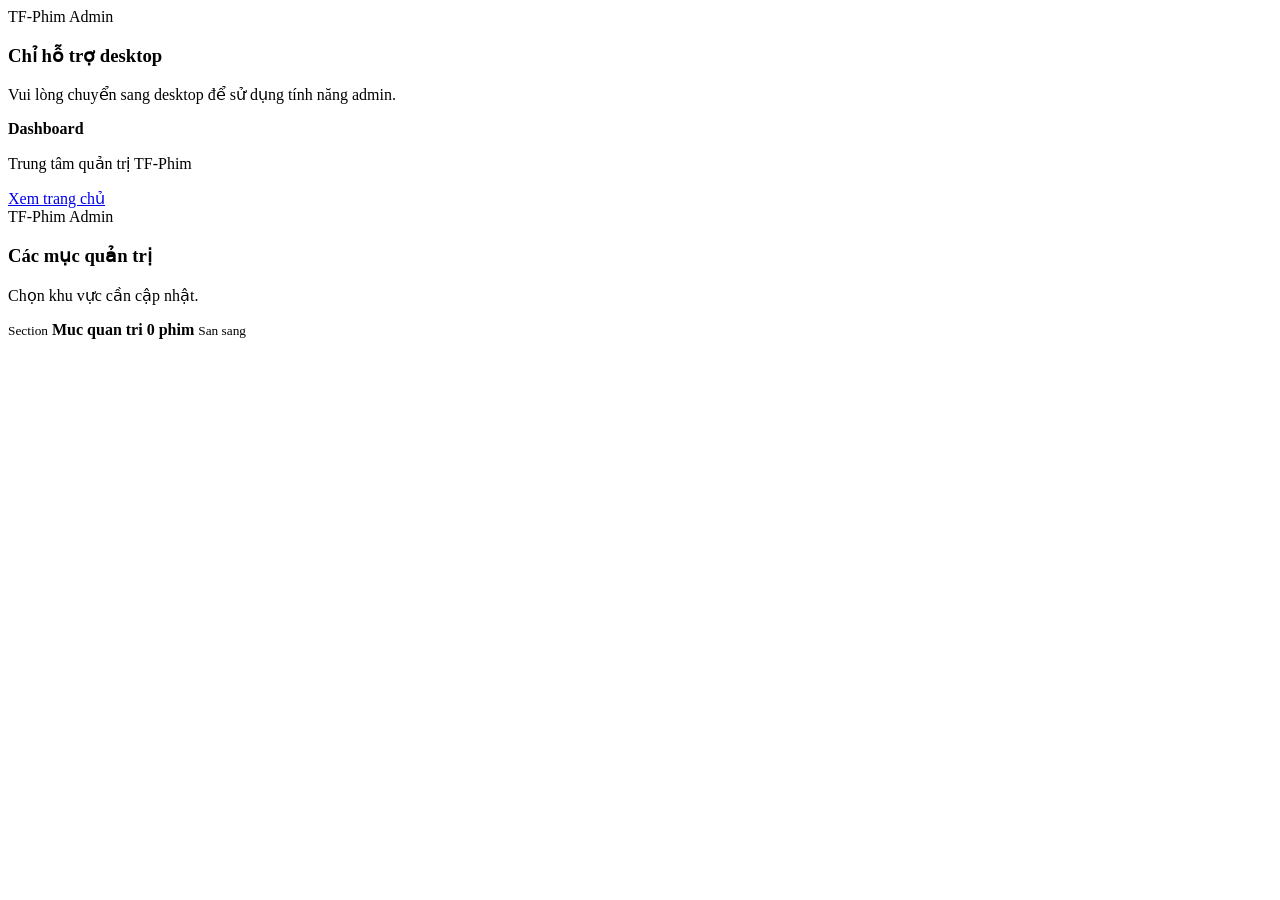
<file: tfphim/src/main/resources/templates/admin-dashboard.html>
<!DOCTYPE html>
<html lang="vi" xmlns:th="http://www.thymeleaf.org">
<head>
    <meta charset="UTF-8">
    <meta name="viewport" content="width=device-width, initial-scale=1.0">
    <title th:text="${pageTitle} + ' - TF-Phim'">Dashboard - TF-Phim</title>
    <link rel="stylesheet" th:href="@{/css/base.css}">
    <link rel="stylesheet" th:href="@{/css/feedback.css}">
    <link rel="stylesheet" th:href="@{/css/components.css}">
    <link rel="stylesheet" th:href="@{/css/layout.css}">
    <link rel="stylesheet" th:href="@{/css/responsive.css}">
    <link rel="stylesheet" th:href="@{/css/admin-movies.css}">
    <link rel="stylesheet" th:href="@{/css/admin-dashboard.css}">
    <link rel="stylesheet" th:href="@{/css/site-fixes.css}">
    <link rel="icon" type="image/png" href="/uploads/Images/tp-logo.png">
</head>
<body class="admin-movies-body admin-dashboard-body">

<section class="admin-desktop-guard" role="status" aria-live="polite">
    <article class="admin-desktop-guard__card">
        <span class="admin-desktop-guard__icon">
            <i data-lucide="monitor" aria-hidden="true"></i>
        </span>
        <span class="admin-desktop-guard__eyebrow">TF-Phim Admin</span>
        <h1>Ch&#7881; h&#7895; tr&#7907; desktop</h1>
        <p>Vui l&#242;ng chuy&#7875;n sang desktop &#273;&#7875; s&#7917; d&#7909;ng t&#237;nh n&#259;ng admin.</p>
    </article>
</section>

<main class="admin-movies-page admin-dashboard-page" data-admin-dashboard-page>
    <th:block th:replace="~{layouts/admin-sidebar :: adminSidebar('dashboard')}"></th:block>

    <section class="admin-main">
        <header class="admin-mainbar">
            <div class="admin-mainbar-title">
                <strong>Dashboard</strong>
                <p>Trung t&#226;m qu&#7843;n tr&#7883; TF-Phim</p>
            </div>

            <div class="admin-main-actions">
                <a class="admin-preview-link" href="/">
                    <i data-lucide="eye" aria-hidden="true"></i>
                    <span>Xem trang ch&#7911;</span>
                </a>
            </div>
        </header>

        <section class="admin-dashboard-content" aria-label="Cac muc quan tri">
            <div class="admin-dashboard-head">
                <span class="admin-dashboard-kicker">TF-Phim Admin</span>
                <h1>C&#225;c m&#7909;c qu&#7843;n tr&#7883;</h1>
                <p>Ch&#7885;n khu v&#7921;c c&#7847;n c&#7853;p nh&#7853;t.</p>
            </div>

            <div class="admin-dashboard-grid">
                <a class="admin-dashboard-card"
                   th:each="card : ${adminCards}"
                   th:classappend="${' admin-dashboard-card--' + card['accent']}"
                   th:href="${card['href']}">
                    <span class="admin-dashboard-card__icon">
                        <i th:attr="data-lucide=${card['icon']}" aria-hidden="true"></i>
                    </span>
                    <span class="admin-dashboard-card__text">
                        <small th:text="${card['subtitle']}">Section</small>
                        <strong th:text="${card['title']}">Muc quan tri</strong>
                    </span>
                    <span class="admin-dashboard-card__stats">
                        <strong th:text="${card['statValue']}">0 phim</strong>
                        <small th:text="${card['statLabel']}">San sang</small>
                    </span>
                    <span class="admin-dashboard-card__arrow" aria-hidden="true">
                        <i data-lucide="arrow-right" aria-hidden="true"></i>
                    </span>
                </a>
            </div>
        </section>
    </section>
</main>

<script th:src="@{/js/lucide.min.js}"></script>
<script th:src="@{/js/admin-dashboard.js}"></script>
<script th:src="@{/js/admin-shell.js}"></script>
</body>
</html>
</file>
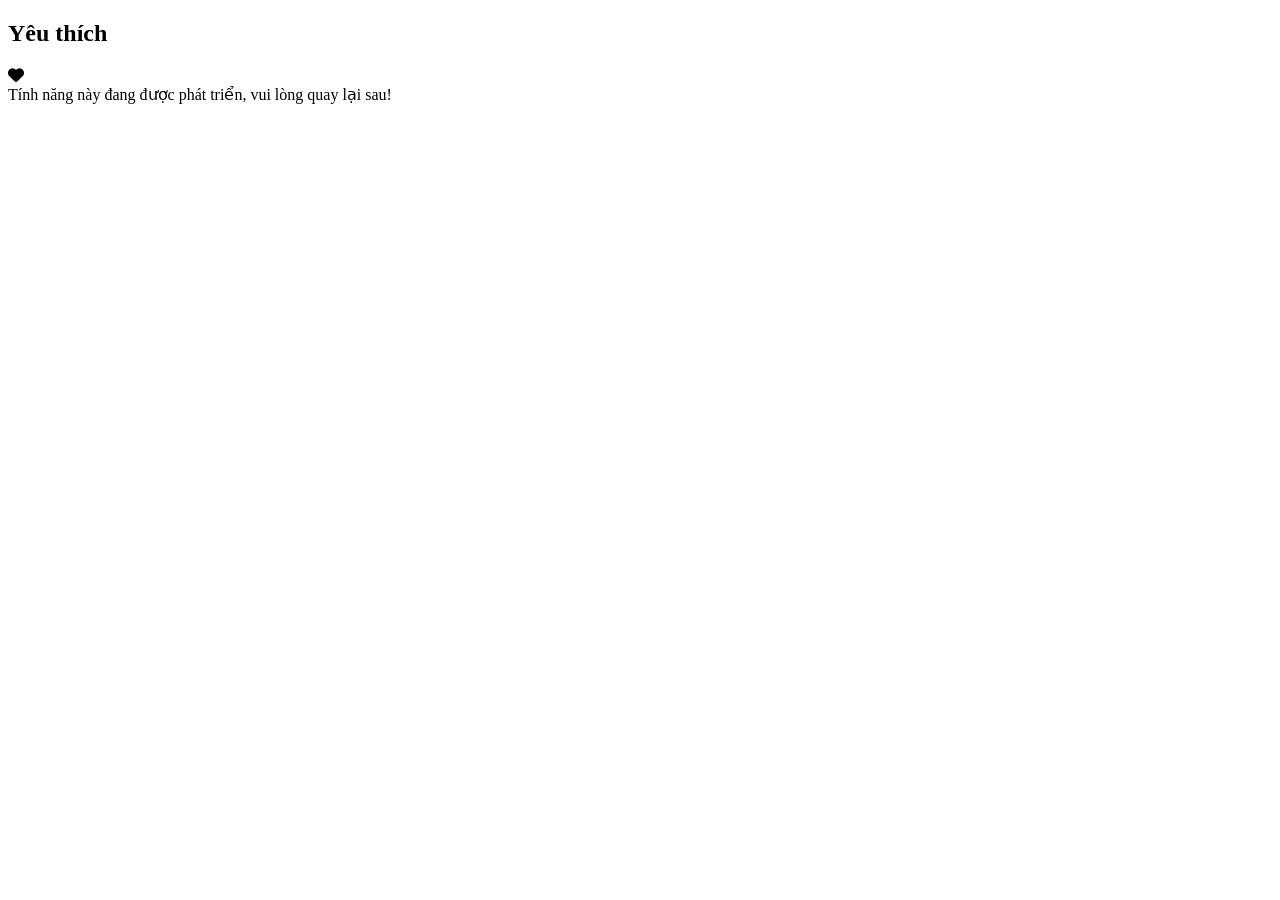
<file: tfphim/src/main/resources/templates/favorites.html>
<!DOCTYPE html>
<html lang="vi" xmlns:th="http://www.thymeleaf.org">
<head>
    <meta charset="UTF-8">
    <meta name="viewport" content="width=device-width, initial-scale=1.0">
    <title th:text="${pageTitle} + ' - TF-Phim'">Phim yêu thích - TF-Phim</title>
    <link rel="stylesheet" th:href="@{/css/base.css}">
    <link rel="stylesheet" th:href="@{/css/feedback.css}">
    <link rel="stylesheet" th:href="@{/css/favorites.css}">
    <link rel="stylesheet" th:href="@{/css/components.css}">
    <link rel="stylesheet" th:href="@{/css/layout.css}">
    <link rel="stylesheet" th:href="@{/css/responsive.css}">
    <link rel="stylesheet" th:href="@{/css/site-fixes.css}">
    <link rel="icon" type="image/png" href="/uploads/Images/tp-logo.png">
    <link rel="stylesheet" href="https://cdnjs.cloudflare.com/ajax/libs/font-awesome/6.5.0/css/all.min.css">
</head>
<body>
<th:block th:replace="~{layouts/navbar :: siteNavbar}"></th:block>

<main class="favorite-page">
    <section class="favorite-shell">
        <div class="favorite-topbar">
            <h1>Yêu thích</h1>
        </div>

        <div class="loading-spinner category-empty favorite-empty" data-favorites-empty>
            <div class="favorite-empty-icon">
                <i class="fa-solid fa-heart" aria-hidden="true"></i>
            </div>
            Tính năng này đang được phát triển, vui lòng quay lại sau!
        </div>
    </section>
</main>

<th:block th:replace="~{layouts/footer :: siteFooter}"></th:block>

<script th:src="@{/js/main.js}"></script>
</body>
</html>
</file>
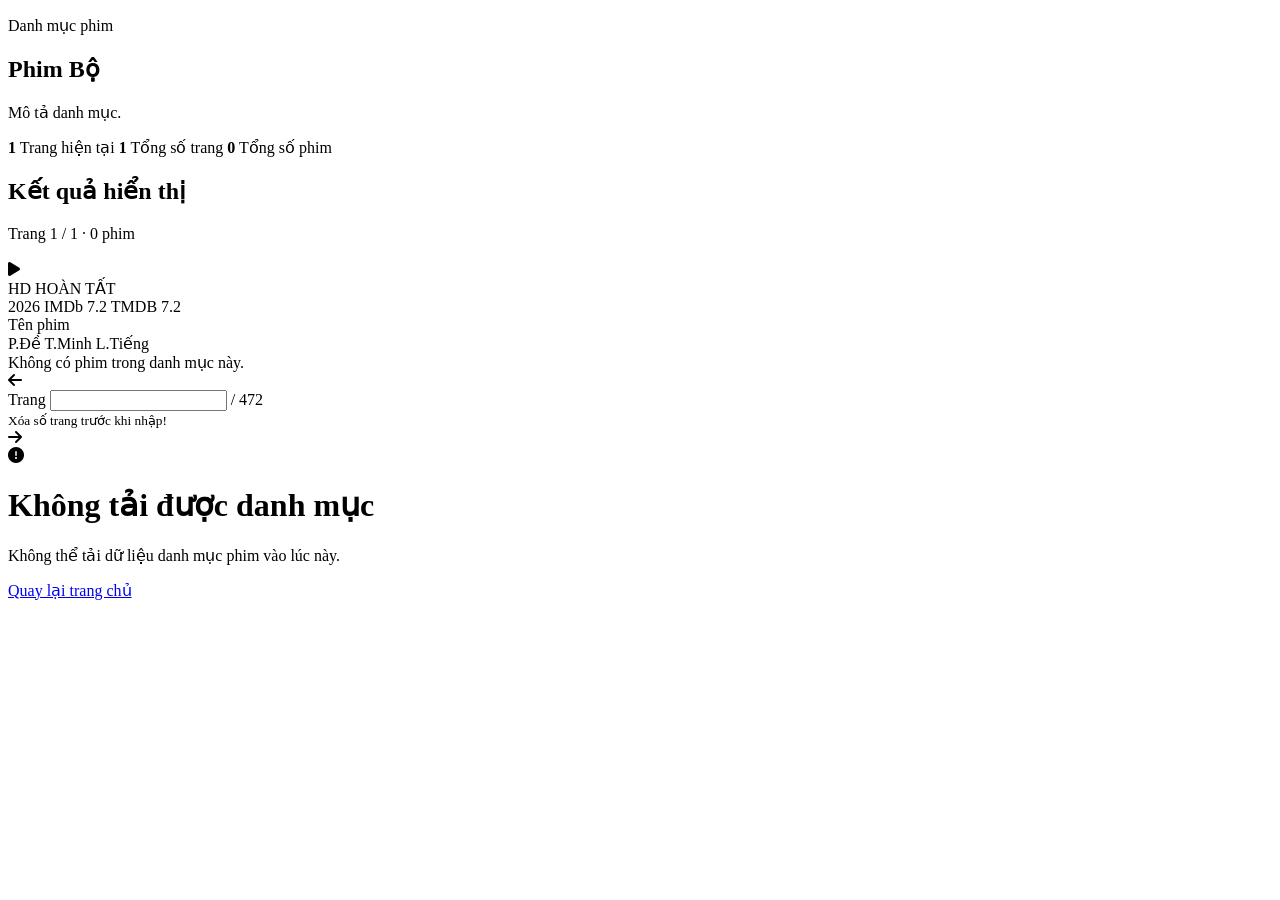
<file: tfphim/src/main/resources/templates/movie-category.html>
<!DOCTYPE html>
<html lang="vi" xmlns:th="http://www.thymeleaf.org">
<head>
    <meta charset="UTF-8">
    <meta name="viewport" content="width=device-width, initial-scale=1.0">
    <title th:text="${pageTitle} + ' - TF-Phim'">Danh mục phim - TF-Phim</title>
    <link rel="stylesheet" th:href="@{/css/base.css}">
    <link rel="stylesheet" th:href="@{/css/feedback.css}">
    <link rel="stylesheet" th:href="@{/css/category.css}">
    <link rel="stylesheet" th:href="@{/css/components.css}">
    <link rel="stylesheet" th:href="@{/css/layout.css}">
    <link rel="stylesheet" th:href="@{/css/responsive.css}">
    <link rel="stylesheet" th:href="@{/css/site-fixes.css}">
    <link rel="icon" type="image/png" href="/uploads/Images/tp-logo.png">
    <link rel="stylesheet" href="https://cdnjs.cloudflare.com/ajax/libs/font-awesome/6.5.0/css/all.min.css">
</head>
<body>
<th:block th:replace="~{layouts/navbar :: siteNavbar}"></th:block>

<main class="category-page" th:if="${errorMessage == null}">
    <section class="category-hero">
        <div class="category-hero-inner">
            <p class="category-eyebrow">Danh mục phim</p>
            <h1>
                <i th:class="${categoryIcon}" aria-hidden="true"></i>
                <span th:text="${categoryTitle}">Phim Bộ</span>
            </h1>
            <p class="category-description" th:text="${categoryDescription}">Mô tả danh mục.</p>

            <div class="category-stats">
                <span class="category-stat">
                    <strong th:text="${currentPage}">1</strong>
                    <span>Trang hiện tại</span>
                </span>
                <span class="category-stat">
                    <strong th:text="${totalPages}">1</strong>
                    <span>Tổng số trang</span>
                </span>
                <span class="category-stat">
                    <strong th:text="${totalItemsText}">0</strong>
                    <span>Tổng số phim</span>
                </span>
            </div>
        </div>
    </section>

    <section class="category-panel">
        <div class="section-header">
            <h2>Kết quả hiển thị</h2>
            <span class="category-page-indicator"
                  th:text="${'Trang ' + currentPage + ' / ' + totalPages + ' · ' + totalItemsText + ' phim'}">Trang 1 / 1 · 0 phim</span>
        </div>

        <div class="movie-grid" th:if="${!#lists.isEmpty(movies)}">
            <a class="movie-card-link"
               th:each="movie : ${movies}"
               th:href="${movie['detail_url'] != null and movie['detail_url'] != '' ? movie['detail_url'] : '/phim/' + movie['slug']}">
                <article class="movie-card"
                         th:attr="data-slug=${movie['slug']},
                                  data-source=${movie['source']},
                                  data-name=${movie['name']},
                                  data-original-name=${movie['original_name'] != null ? movie['original_name'] : movie['origin_name']},
                                  data-thumb=${movie['thumb_url']},
                                  data-poster=${movie['poster_url']},
                                  data-quality=${movie['quality']},
                                  data-episode=${movie['episode_current'] != null and movie['episode_current'] != '' ? movie['episode_current'] : movie['current_episode']},
                                  data-language=${movie['lang'] != null and movie['lang'] != '' ? movie['lang'] : movie['language']},
                                  data-year=${movie['year']},
                                  data-description=${movie['description']},
                                  data-time=${movie['time']},
                                  data-status=${movie['status']},
                                  data-trailer-url=${movie['trailer_url']},
                                  data-rating=${movie['movie_rating']},
                                  data-imdb-rating=${movie['movie_imdb_rating']},
                                  data-tmdb-rating=${movie['movie_tmdb_rating']}">
                    <div class="card-thumb">
                        <img th:src="${movie['poster_url'] != null and movie['poster_url'] != '' ? movie['poster_url'] : movie['thumb_url']}"
                             th:alt="${movie['name']}"
                             loading="lazy"
                             decoding="async"
                             fetchpriority="low">
                        <div class="overlay">
                            <div class="play-btn"><i class="fa-solid fa-play" aria-hidden="true"></i></div>
                        </div>
                        <span class="badge hd" th:text="${movie['quality'] != null and movie['quality'] != '' ? movie['quality'] : 'HD'}">HD</span>
                        <span class="badge ep"
                              style="top:8px;left:auto;right:8px;"
                              th:if="${movie['card_episode_label'] != null and movie['card_episode_label'] != ''}"
                              th:text="${movie['card_episode_label']}">HO&#192;N T&#7844;T</span>
                        <div class="card-thumb-badges"
                             th:if="${movie['year'] != null or (movie['movie_imdb_rating'] != null and movie['movie_imdb_rating'] != '' and movie['movie_imdb_rating'] != '0' and movie['movie_imdb_rating'] != '0.0') or (movie['movie_tmdb_rating'] != null and movie['movie_tmdb_rating'] != '' and movie['movie_tmdb_rating'] != '0' and movie['movie_tmdb_rating'] != '0.0')}">
                            <span class="badge badge-year" th:if="${movie['year'] != null}" th:text="${movie['year']}">2026</span>
                            <span class="badge badge-rating badge-rating--imdb"
                                  th:if="${movie['movie_imdb_rating'] != null and movie['movie_imdb_rating'] != '' and movie['movie_imdb_rating'] != '0' and movie['movie_imdb_rating'] != '0.0'}"
                                  th:text="${'IMDb ' + movie['movie_imdb_rating']}">IMDb 7.2</span>
                            <span class="badge badge-rating badge-rating--tmdb"
                                  th:if="${movie['movie_tmdb_rating'] != null and movie['movie_tmdb_rating'] != '' and movie['movie_tmdb_rating'] != '0' and movie['movie_tmdb_rating'] != '0.0'}"
                                  th:text="${'TMDB ' + movie['movie_tmdb_rating']}">TMDB 7.2</span>
                        </div>
                    </div>

                    <div class="card-info">
                        <div class="card-title" th:text="${movie['name']}">Tên phim</div>
                        <div class="card-language-badges"
                             th:if="${(movie['lang'] != null and movie['lang'] != '') or (movie['language'] != null and movie['language'] != '')}"
                             th:with="movieLang=${movie['lang'] != null and movie['lang'] != '' ? movie['lang'] : movie['language']}, normalizedLanguage=${#strings.toLowerCase(movieLang)}">
                            <span class="mini-badge lang-sub"
                                  th:if="${#strings.contains(normalizedLanguage, 'vietsub')}">P.&#272;&#7873;</span>
                            <span class="mini-badge lang-dub"
                                  th:if="${#strings.contains(normalizedLanguage, 'thuyet minh') or #strings.contains(normalizedLanguage, 'thuyết minh')}">T.Minh</span>
                            <span class="mini-badge lang-voice"
                                  th:if="${#strings.contains(normalizedLanguage, 'long tieng') or #strings.contains(normalizedLanguage, 'lồng tiếng')}">L.Ti&#7871;ng</span>
                        </div>
                    </div>
                </article>
            </a>
        </div>

        <div class="loading-spinner category-empty" th:if="${#lists.isEmpty(movies)}">
            Không có phim trong danh mục này.
        </div>

        <nav class="pagination-compact category-pagination" th:if="${totalPages > 1}">
            <a class="pagination-arrow"
               th:classappend="${!hasPrevious} ? ' disabled'"
               th:href="${hasPrevious} ? ${paginationBasePath + '?page=' + (currentPage - 1)} : '#'"
               aria-label="Trang truoc">
                <i class="fa-solid fa-arrow-left" aria-hidden="true"></i>
            </a>

            <form class="pagination-status pagination-form"
                  th:attr="action=${paginationBasePath}"
                  method="get"
                  aria-label="Thong tin phan trang">
                <div class="pagination-form-main">
                    <span class="pagination-label">Trang</span>
                    <input class="pagination-input"
                           type="number"
                           name="page"
                           min="1"
                           th:max="${totalPages}"
                           th:value="${currentPage}"
                           inputmode="numeric"
                           aria-label="Nhap so trang">
                    <span class="pagination-separator" th:text="${'/ ' + totalPages}">/ 472</span>
                </div>
                <small class="pagination-note">Xóa số trang trước khi nhập!</small>
            </form>

            <a class="pagination-arrow"
               th:classappend="${!hasNext} ? ' disabled'"
               th:href="${hasNext} ? ${paginationBasePath + '?page=' + (currentPage + 1)} : '#'"
               aria-label="Trang sau">
                <i class="fa-solid fa-arrow-right" aria-hidden="true"></i>
            </a>
        </nav>
    </section>
</main>

<main class="detail-page detail-error" th:if="${errorMessage != null}">
    <div class="detail-error-card">
        <i class="fa-solid fa-circle-exclamation" aria-hidden="true"></i>
        <h1>Không tải được danh mục</h1>
        <p th:text="${errorMessage}">Không thể tải dữ liệu danh mục phim vào lúc này.</p>
        <a href="/" class="primary-btn">Quay lại trang chủ</a>
    </div>
</main>

<th:block th:replace="~{layouts/footer :: siteFooter}"></th:block>

<script th:src="@{/js/main.js}"></script>
</body>
</html>
</file>
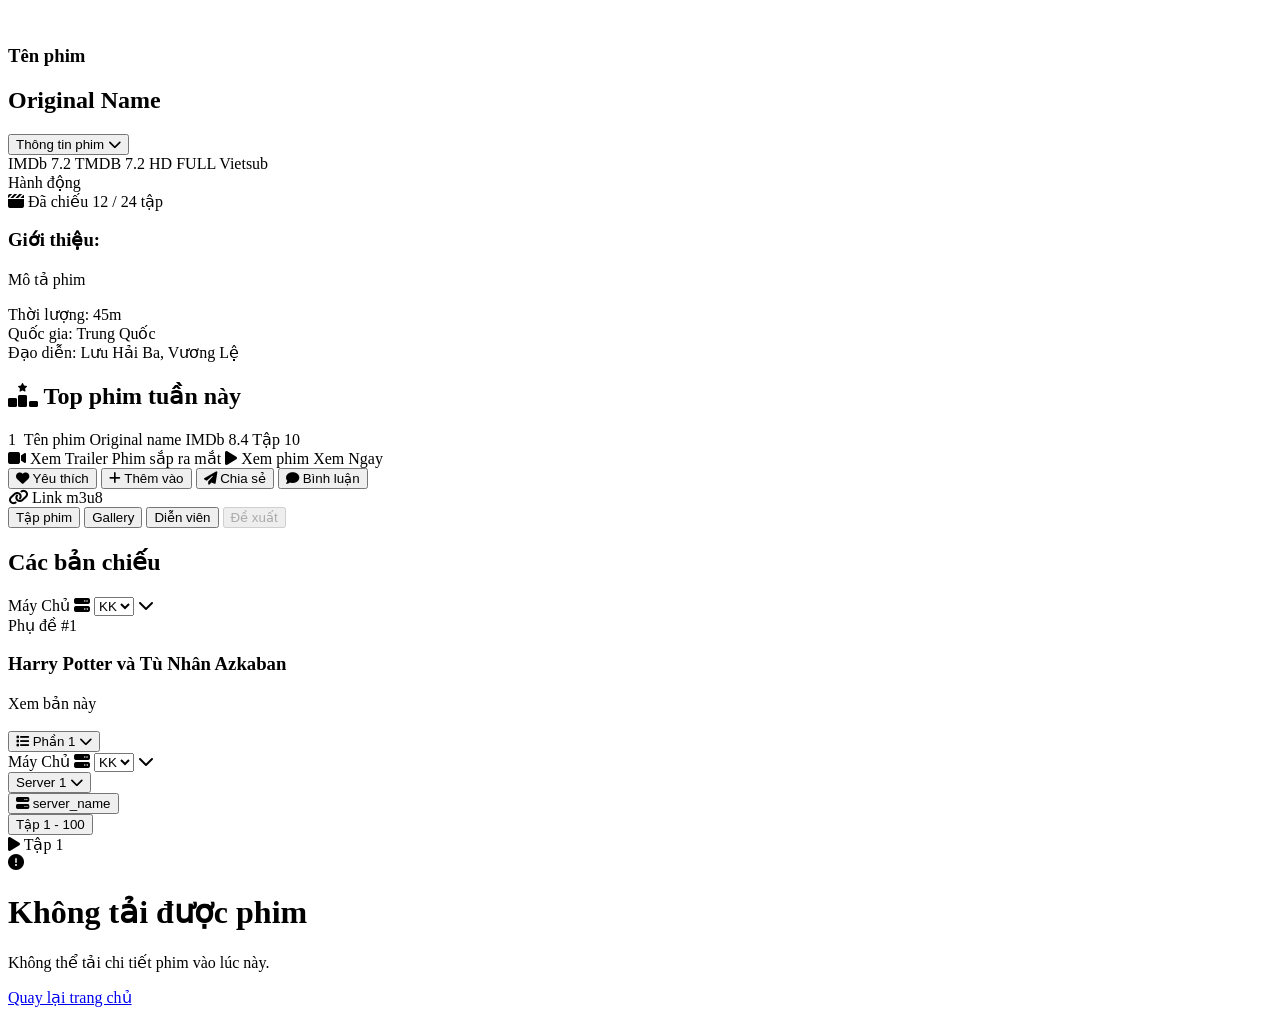
<file: tfphim/src/main/resources/templates/movie-detail.html>
<!DOCTYPE html>
<html lang="vi" xmlns:th="http://www.thymeleaf.org">
<head>
    <meta charset="UTF-8">
    <meta name="viewport" content="width=device-width, initial-scale=1.0">
    <title th:text="${pageTitle} + ' - TF-Phim'">Chi tiết phim - TF-Phim</title>
    <link rel="preconnect" href="https://img.phimapi.com">
    <link rel="preconnect" href="https://img.ophim.live">
    <link rel="preconnect" href="https://img.phimapi.com">
    <link rel="preconnect" href="https://img.ophim.live">
    <link rel="stylesheet" th:href="@{/css/base.css}">
    <link rel="stylesheet" th:href="@{/css/feedback.css}">
    <link rel="stylesheet" th:href="@{/css/components.css}">
    <link rel="stylesheet" th:href="@{/css/layout.css}">
    <link rel="stylesheet" th:href="@{/css/detail.css}">
    <link rel="stylesheet" th:href="@{/css/watch.css}">
    <link rel="stylesheet" th:href="@{/css/responsive.css}">
    <link rel="stylesheet" th:href="@{/css/site-fixes.css}">
    <link rel="icon" type="image/png" href="/uploads/Images/tp-logo.png">
    <link rel="stylesheet" href="https://cdnjs.cloudflare.com/ajax/libs/font-awesome/6.5.0/css/all.min.css">
</head>
<body class="detail-page-body">
<th:block th:replace="~{layouts/navbar :: siteNavbar}"></th:block>

<main class="detail-page detail-layout-v2" th:if="${errorMessage == null}">
    <section class="detail-hero detail-hero--backdrop" th:style="'--detail-bg: url(' + (${movie['thumb_url']} ?: ${movie['poster_url']}) + ')'">
        <div class="detail-overlay"></div>
    </section>

    <section class="detail-layout-wrap">
        <div class="detail-layout-grid">
            <aside class="detail-layout-side">
                <div class="detail-poster detail-layout-poster">
                    <img th:src="${movie['poster_url']} ?: ${movie['thumb_url']}"
                         th:alt="${movie['name']}"
                         decoding="async"
                         fetchpriority="high">
                </div>

                <h1 class="detail-layout-title" th:text="${movie['name']}">Tên phim</h1>
                <h2 class="detail-layout-subtitle"
                    th:if="${movie['original_name'] != null or movie['origin_name'] != null}"
                    th:text="${movie['original_name'] ?: movie['origin_name']}">Original Name</h2>

                <button type="button"
                        class="detail-info-toggle"
                        aria-expanded="false"
                        aria-controls="detail-mobile-description">
                    <span>Thông tin phim</span>
                    <i class="fa-solid fa-chevron-down" aria-hidden="true"></i>
                </button>

                <div class="detail-mobile-description" id="detail-mobile-description" hidden>
                    <div class="detail-badges detail-mobile-badges">
                        <span class="badge badge-rating badge-rating--imdb"
                              th:if="${movie['movie_imdb_rating'] != null and movie['movie_imdb_rating'] != '' and movie['movie_imdb_rating'] != '0' and movie['movie_imdb_rating'] != '0.0'}"
                              th:text="${'IMDb ' + movie['movie_imdb_rating']}">IMDb 7.2</span>
                        <span class="badge badge-rating badge-rating--tmdb"
                              th:if="${movie['movie_tmdb_rating'] != null and movie['movie_tmdb_rating'] != '' and movie['movie_tmdb_rating'] != '0' and movie['movie_tmdb_rating'] != '0.0'}"
                              th:text="${'TMDB ' + movie['movie_tmdb_rating']}">TMDB 7.2</span>
                        <span class="badgee fhd" th:text="${movie['quality']} ?: 'HD'">HD</span>
                        <span class="badge ep" th:if="${movie['current_episode']}" th:text="${movie['current_episode']}">FULL</span>
                        <span class="badge badge-lang"
                              th:each="languageBadge : ${languageBadges}"
                              th:classappend="${#strings.equals(languageBadge, 'P.Đề')} ? ' lang-sub' : (${#strings.equals(languageBadge, 'T.Minh')} ? ' lang-dub' : ' lang-voice')"
                              th:text="${languageBadge}">Vietsub</span>
                    </div>
                    <div class="detail-tags detail-mobile-tags" th:if="${!#lists.isEmpty(categories)}">
                        <span th:each="category : ${categories}" class="detail-tag" th:text="${category.name}">Hành động</span>
                    </div>
                    <h3>Giới thiệu:</h3>
                    <p th:text="${movieDescription ?: 'Chưa có mô tả cho phim này.'}">Mô tả phim</p>
                    <div class="detail-meta-list detail-meta-list--intro detail-mobile-meta" aria-label="Thông tin phim">
                        <div class="detail-meta-row">
                            <span class="detail-meta-label">Thời lượng:</span>
                            <span class="detail-meta-value" th:text="${movieDuration}">45m</span>
                        </div>
                        <div class="detail-meta-row">
                            <span class="detail-meta-label">Quốc gia:</span>
                            <span class="detail-meta-value" th:text="${movieCountry}">Trung Quốc</span>
                        </div>
                        <div class="detail-meta-row">
                            <span class="detail-meta-label">Đạo diễn:</span>
                            <span class="detail-meta-value" th:text="${movieDirector}">Lưu Hải Ba</span>
                        </div>
                    </div>
                </div>

                <div class="detail-badges">
                    <span class="badge badge-rating badge-rating--imdb"
                          th:if="${movie['movie_imdb_rating'] != null and movie['movie_imdb_rating'] != '' and movie['movie_imdb_rating'] != '0' and movie['movie_imdb_rating'] != '0.0'}"
                          th:text="${'IMDb ' + movie['movie_imdb_rating']}">IMDb 7.2</span>
                    <span class="badge badge-rating badge-rating--tmdb"
                          th:if="${movie['movie_tmdb_rating'] != null and movie['movie_tmdb_rating'] != '' and movie['movie_tmdb_rating'] != '0' and movie['movie_tmdb_rating'] != '0.0'}"
                          th:text="${'TMDB ' + movie['movie_tmdb_rating']}">TMDB 7.2</span>
                    <span class="badgee fhd" th:text="${movie['quality']} ?: 'HD'">HD</span>
                    <span class="badge ep" th:if="${movie['current_episode']}" th:text="${movie['current_episode']}">FULL</span>
                    <span class="badge badge-lang"
                          th:each="languageBadge : ${languageBadges}"
                          th:classappend="${#strings.equals(languageBadge, 'P.Đề')} ? ' lang-sub' : (${#strings.equals(languageBadge, 'T.Minh')} ? ' lang-dub' : ' lang-voice')"
                          th:text="${languageBadge}">Vietsub</span>
                </div>

                <div class="detail-tags" th:if="${!#lists.isEmpty(categories)}">
                    <span th:each="category : ${categories}" class="detail-tag" th:text="${category.name}">Hành động</span>
                </div>

                <div class="detail-progress-row" th:if="${showEpisodeProgress}">
                    <span class="detail-progress-pill"
                          th:classappend="${episodeProgressCompleted} ? ' completed' : ' incomplete'">
                        <i class="fa-solid fa-clapperboard" aria-hidden="true"></i>
                        <span th:text="${episodeProgressText}">Đã chiếu 12 / 24 tập</span>
                    </span>
                </div>

                <div class="detail-description">
                    <h3>Giới thiệu:</h3>
                    <p th:text="${movieDescription ?: 'Chưa có mô tả cho phim này.'}">Mô tả phim</p>
                </div>

                <div class="detail-meta-list detail-meta-list--intro" aria-label="Thông tin phim">
                    <div class="detail-meta-row">
                        <span class="detail-meta-label">Thời lượng:</span>
                        <span class="detail-meta-value" th:text="${movieDuration}">45m</span>
                    </div>
                    <div class="detail-meta-row">
                        <span class="detail-meta-label">Quốc gia:</span>
                        <span class="detail-meta-value" th:text="${movieCountry}">Trung Quốc</span>
                    </div>
                    <div class="detail-meta-row">
                        <span class="detail-meta-label">Đạo diễn:</span>
                        <span class="detail-meta-value" th:text="${movieDirector}">Lưu Hải Ba, Vương Lệ</span>
                    </div>
                </div>

                <section class="detail-weekly-top" th:if="${!#lists.isEmpty(weeklyTopMovies)}" aria-label="Top phim tu&#7847;n n&#224;y">
                    <h2 class="detail-weekly-top__title">
                        <i class="fa-solid fa-ranking-star" aria-hidden="true"></i>
                        <span>Top phim tu&#7847;n n&#224;y</span>
                    </h2>
                    <div class="detail-weekly-top__list">
                        <a class="detail-weekly-top__item"
                           th:each="topMovie, topStat : ${weeklyTopMovies}"
                           th:href="${topMovie['detail_url'] != null and topMovie['detail_url'] != '' ? topMovie['detail_url'] : '/phim/' + topMovie['slug']}">
                            <span class="detail-weekly-top__rank" th:text="${topStat.index + 1}">1</span>
                            <span class="detail-weekly-top__poster">
                                <img th:src="${topMovie['top_poster_url'] != null and topMovie['top_poster_url'] != '' ? topMovie['top_poster_url'] : (topMovie['poster_url'] != null and topMovie['poster_url'] != '' ? topMovie['poster_url'] : topMovie['thumb_url'])}"
                                     th:alt="${topMovie['name']}"
                                     loading="lazy"
                                     decoding="async"
                                     fetchpriority="low"
                                     onerror="this.onerror=null;this.src='/uploads/Images/tp-logo.png';">
                            </span>
                            <span class="detail-weekly-top__body">
                                <span class="detail-weekly-top__name" th:text="${topMovie['name']}">T&#234;n phim</span>
                                <span class="detail-weekly-top__origin"
                                      th:if="${topMovie['top_original_name'] != null and topMovie['top_original_name'] != ''}"
                                      th:text="${topMovie['top_original_name']}">Original name</span>
                                <span class="detail-weekly-top__meta"
                                      th:if="${(topMovie['top_rating_label'] != null and topMovie['top_rating_label'] != '') or (topMovie['top_episode_label'] != null and topMovie['top_episode_label'] != '')}">
                                    <span th:if="${topMovie['top_rating_label'] != null and topMovie['top_rating_label'] != ''}"
                                          th:text="${topMovie['top_rating_label']}">IMDb 8.4</span>
                                    <span class="detail-weekly-top__dot"
                                          th:if="${(topMovie['top_rating_label'] != null and topMovie['top_rating_label'] != '') and (topMovie['top_episode_label'] != null and topMovie['top_episode_label'] != '')}"
                                          aria-hidden="true"></span>
                                    <span th:if="${topMovie['top_episode_label'] != null and topMovie['top_episode_label'] != ''}"
                                          th:text="${topMovie['top_episode_label']}">T&#7853;p 10</span>
                                </span>
                            </span>
                        </a>
                    </div>
                </section>
            </aside>

            <section class="detail-layout-main">
                <div class="detail-actions detail-actions--top">
                    <a class="primary-btn detail-watch-cta"
                       th:if="${isTrailerMovie}"
                       th:href="${movie['trailer_url'] != null and movie['trailer_url'] != '' ? movie['trailer_url'] : (movie['detail_url'] != null and movie['detail_url'] != '' ? movie['detail_url'] : '/phim/' + movie['slug'])}">
                        <span class="detail-watch-cta__icon" aria-hidden="true">
                            <i class="fa-solid fa-video" aria-hidden="true"></i>
                            <span class="detail-watch-cta__title">Xem Trailer</span>
                        </span>
                        <span class="detail-watch-cta__body">
                            <span class="detail-watch-cta__subtitle">Phim sắp ra mắt</span>
                        </span>
                    </a>
                    <a class="primary-btn"
                       th:unless="${isTrailerMovie}"
                       th:href="${movie['watch_url'] != null and movie['watch_url'] != '' ? movie['watch_url'] : '/xem/' + movie['slug']}">
                        <i class="fa-solid fa-play" aria-hidden="true"></i>
                        <span class="detail-watch-text-desktop">Xem phim</span>
                        <span class="detail-watch-text-mobile">Xem Ngay</span>
                    </a>
                    <div class="detail-inline-actions" aria-label="Tác vụ phim">
                        <button type="button"
                                class="detail-inline-action"
                                data-favorite-disabled="true"
                                aria-disabled="true"
                                title="Tính năng yêu thích đã được gỡ bỏ">
                            <i class="fa-solid fa-heart" aria-hidden="true"></i>
                            <span>Yêu thích</span>
                        </button>
                        <button type="button" class="detail-inline-action">
                            <i class="fa-solid fa-plus" aria-hidden="true"></i>
                            <span>Thêm vào</span>
                        </button>
                        <button type="button" class="detail-inline-action">
                            <i class="fa-solid fa-paper-plane" aria-hidden="true"></i>
                            <span>Chia sẻ</span>
                        </button>
                        <button type="button" class="detail-inline-action">
                            <i class="fa-solid fa-comment" aria-hidden="true"></i>
                            <span>Bình luận</span>
                        </button>
                    </div>
                    <a class="secondary-btn" th:if="${firstEpisodeStreamUrl != null and firstEpisodeStreamUrl != ''}"
                       th:href="${firstEpisodeStreamUrl}" target="_blank" rel="noopener noreferrer">
                        <i class="fa-solid fa-link" aria-hidden="true"></i> Link m3u8
                    </a>
                </div>

                <div class="detail-content-tabs" role="tablist" aria-label="Nội dung phim">
                    <button type="button"
                            class="detail-content-tab active"
                            role="tab"
                            aria-selected="true"
                            aria-controls="detail-tab-episodes"
                            data-detail-tab="episodes">
                        Tập phim
                    </button>
                    <button type="button"
                            class="detail-content-tab"
                            role="tab"
                            aria-selected="false"
                            aria-controls="detail-tab-gallery"
                            data-detail-tab="gallery">
                        Gallery
                    </button>
                    <button type="button"
                            class="detail-content-tab"
                            role="tab"
                            aria-selected="false"
                            aria-controls="detail-tab-actors"
                            data-detail-tab="actors">
                        Diễn viên
                    </button>
                    <button type="button" class="detail-content-tab" role="tab" aria-selected="false" disabled>
                        Đề xuất
                    </button>
                </div>

                <div id="detail-tab-episodes"
                     class="detail-tab-panel active"
                     role="tabpanel"
                     data-detail-panel="episodes">
                    <section class="detail-section detail-server-section" th:if="${showServerCards}">
                        <div class="detail-server-section__head">
                            <h2 class="detail-server-section__title">Các bản chiếu</h2>
                            <div class="episode-source-control" th:if="${sourceOptions != null and !#lists.isEmpty(sourceOptions)}">
                                <span class="episode-source-control__label">M&#225;y Ch&#7911;</span>
                                <label class="episode-source-select">
                                    <i class="fa-solid fa-server" aria-hidden="true"></i>
                                    <select data-movie-source-select aria-label="Chon may chu">
                                        <option th:each="sourceOption : ${sourceOptions}"
                                                th:value="${sourceOption['detail_url']}"
                                                th:selected="${sourceOption['active']}"
                                                th:text="${sourceOption['label']}">
                                            KK
                                        </option>
                                    </select>
                                    <i class="fa-solid fa-chevron-down" aria-hidden="true"></i>
                                </label>
                            </div>
                        </div>

                        <div class="detail-server-grid" th:if="${!#lists.isEmpty(detailServerCards)}">
                            <a class="detail-server-card"
                               th:each="serverCard : ${detailServerCards}"
                               th:href="${serverCard['watch_url']}"
                               th:classappend="${serverCard['card_tone'] != null ? ' detail-server-card--' + serverCard['card_tone'] : ''}">
                                <div class="detail-server-card__body">
                                    <div class="detail-server-card__content">
                                        <div class="detail-server-card__label">
                                            <i th:class="${serverCard['card_icon']}" aria-hidden="true"></i>
                                            <span th:text="${serverCard['card_subtitle']}">Phụ đề #1</span>
                                        </div>
                                        <h3 th:text="${serverCard['card_title']}">Harry Potter và Tù Nhân Azkaban</h3>
                                        <span class="detail-server-card__cta">Xem bản này</span>
                                    </div>
                                </div>
                                <div class="detail-server-card__art" aria-hidden="true">
                                    <img th:src="${movie['poster_url']} ?: ${movie['thumb_url']}"
                                         th:alt="${movie['name']}"
                                         loading="lazy"
                                         decoding="async"
                                         fetchpriority="low">
                                </div>
                            </a>
                        </div>
                    </section>

                    <div class="detail-section watch-panel watch-episodes-panel" th:unless="${showServerCards}" th:if="${!#lists.isEmpty(pagedEpisodes)}">
                        <div class="episode-browser episode-browser--watch" data-episode-browser>
                            <div class="episode-browser-toolbar">
                                <div class="episode-browser-toolbar-main">
                                    <div class="episode-part-dropdown episode-part-dropdown--static" aria-hidden="true">
                                        <button type="button"
                                                class="episode-part-dropdown-toggle"
                                                tabindex="-1"
                                                aria-label="Phần 1">
                                            <span class="episode-part-dropdown-toggle-main">
                                                <i class="fa-solid fa-list" aria-hidden="true"></i>
                                                <span class="episode-part-dropdown-label">Phần 1</span>
                                                <i class="fa-solid fa-chevron-down" aria-hidden="true"></i>
                                            </span>
                                            <span class="episode-part-dropdown-divider" aria-hidden="true"></span>
                                        </button>
                                    </div>
                                    <div class="episode-source-control" th:if="${sourceOptions != null and !#lists.isEmpty(sourceOptions)}">
                                        <span class="episode-source-control__label">M&#225;y Ch&#7911;</span>
                                        <label class="episode-source-select">
                                            <i class="fa-solid fa-server" aria-hidden="true"></i>
                                            <select data-movie-source-select aria-label="Chon may chu">
                                                <option th:each="sourceOption : ${sourceOptions}"
                                                        th:value="${sourceOption['detail_url']}"
                                                        th:selected="${sourceOption['active']}"
                                                        th:text="${sourceOption['label']}">
                                                    KK
                                                </option>
                                            </select>
                                            <i class="fa-solid fa-chevron-down" aria-hidden="true"></i>
                                        </label>
                                    </div>
                                </div>
                            </div>

                            <div class="episode-browser-server-row">
                                <div class="episode-server-dropdown" data-episode-server-dropdown>
                                    <button type="button"
                                            class="episode-server-dropdown-toggle"
                                            aria-expanded="false"
                                            aria-haspopup="menu"
                                            aria-label="Chọn server">
                                        <span class="episode-server-dropdown-label">Server 1</span>
                                        <i class="fa-solid fa-chevron-down" aria-hidden="true"></i>
                                    </button>
                                    <div class="episode-server-dropdown-menu" hidden>
                                        <div class="episode-server-dropdown-title">Server / bản dịch</div>
                                        <div class="episode-server-dropdown-items"></div>
                                    </div>
                                </div>

                                <div class="episode-server-tabs" role="tablist" aria-label="Nguồn phát">
                                    <button type="button"
                                            class="episode-server-tab"
                                            th:each="server, serverStat : ${pagedEpisodes}"
                                            th:classappend="${serverStat.first} ? ' active'"
                                            th:attr="data-server-target=${'detail-server-' + serverStat.index},aria-selected=${serverStat.first}">
                                        <i class="fa-solid fa-server" aria-hidden="true"></i>
                                        <span th:text="${server['server_name']}">server_name</span>
                                    </button>
                                </div>
                            </div>

                            <div class="episode-server-panels">
                                <div class="server-block episode-server"
                                     th:each="server, serverStat : ${pagedEpisodes}"
                                     th:id="${'detail-server-' + serverStat.index}"
                                     th:classappend="${serverStat.first} ? ' active'"
                                     th:attr="data-active-page=${server['activePage']}">
                                    <div class="episode-range-tabs" th:if="${#lists.size(server['pages']) > 1}">
                                        <button type="button"
                                                class="episode-range-tab"
                                                th:each="page : ${server['pages']}"
                                                th:text="${page['label'] != null and #strings.startsWith(#strings.toLowerCase(#strings.trim(page['label'])), 'tập') ? page['label'] : 'Tập ' + page['label']}"
                                                th:classappend="${page['pageNumber'] == server['activePage']} ? ' active'"
                                                th:attr="data-page-target=${page['pageNumber']}">
                                            Tập 1 - 100
                                        </button>
                                    </div>

                                    <div class="episode-page"
                                         th:each="page : ${server['pages']}"
                                         th:attr="data-page=${page['pageNumber']}">
                                        <div class="episode-list detail-episode-list">
                                            <a class="episode-item" th:each="episode : ${page['items']}"
                                               th:href="@{/xem/{slug}/{tap}(slug=${movie['slug']},tap=${episode['slug']},source=${episode['source']},server=${server['server_name']})}">
                                                <span class="episode-item-label">
                                                    <i class="fa-solid fa-play" aria-hidden="true"></i>
                                                    <span th:text="${episode['name'] != null and #strings.startsWith(#strings.toLowerCase(#strings.trim(episode['name'])), 'tập') ? episode['name'] : 'Tập ' + episode['name']}">Tập 1</span>
                                                </span>
                                            </a>
                                        </div>
                                    </div>
                                </div>
                            </div>
                        </div>
                    </div>
                </div>

                <section id="detail-tab-gallery"
                         class="detail-tab-panel detail-gallery-panel"
                         role="tabpanel"
                         data-detail-panel="gallery"
                         hidden>
                    <h2 class="detail-gallery-title">Ảnh</h2>
                    <div class="detail-image-gallery-grid" th:if="${!#lists.isEmpty(galleryImages)}">
                        <button type="button"
                                class="detail-image-gallery-item"
                                th:each="galleryImage, imageStat : ${galleryImages}"
                                th:classappend="${galleryImage['type'] == 'poster'} ? ' is-poster' : (${galleryImage['type'] == 'logo'} ? ' is-logo' : '')"
                                th:attr="data-gallery-src=${galleryImage['url']},data-gallery-index=${imageStat.index},aria-label=${'Xem ảnh ' + (imageStat.index + 1)}">
                            <img th:src="${galleryImage['url']}"
                                 th:alt="${movie['name'] + ' - ảnh ' + (imageStat.index + 1)}"
                                 loading="lazy"
                                 decoding="async"
                                 fetchpriority="low">
                            <span th:text="${galleryImage['source']}">api</span>
                        </button>
                    </div>
                    <div class="detail-gallery-empty" th:if="${#lists.isEmpty(galleryImages)}">
                        <i class="fa-solid fa-box-open" aria-hidden="true"></i>
                        <span>Đang cập nhật ảnh...</span>
                    </div>
                </section>

                <section id="detail-tab-actors"
                         class="detail-tab-panel detail-actors-panel"
                         role="tabpanel"
                         data-detail-panel="actors"
                         hidden>
                    <h2 class="detail-gallery-title">Diễn viên</h2>
                    <div class="detail-actors-grid" th:if="${!#lists.isEmpty(actors)}">
                        <div class="detail-actor-card" th:each="actor : ${actors}">
                            <div class="detail-actor-avatar"
                                 th:classappend="${actor['image_url'] != null and actor['image_url'] != '' ? ' detail-actor-avatar--photo' : ' detail-actor-avatar--fallback'}">
                                <img th:src="${actor['image_url'] != null and actor['image_url'] != '' ? actor['image_url'] : '/uploads/Images/avatar.png'}"
                                     th:alt="${actor['name']}"
                                     loading="lazy"
                                     decoding="async"
                                     fetchpriority="low"
                                     onerror="this.onerror=null;this.src='/uploads/Images/avatar.png';this.closest('.detail-actor-avatar').classList.add('detail-actor-avatar--fallback');">
                            </div>
                            <h3 th:text="${actor['name']}">Tên diễn viên</h3>
                        </div>
                    </div>
                    <div class="detail-gallery-empty" th:if="${#lists.isEmpty(actors)}">
                        <i class="fa-solid fa-box-open" aria-hidden="true"></i>
                        <span>Đang cập nhật diễn viên...</span>
                    </div>
                </section>
            </section>
        </div>
    </section>
</main>

<main class="detail-page detail-error" th:if="${errorMessage != null}">
    <div class="detail-error-card">
        <i class="fa-solid fa-circle-exclamation" aria-hidden="true"></i>
        <h1>Không tải được phim</h1>
        <p th:text="${errorMessage}">Không thể tải chi tiết phim vào lúc này.</p>
        <a href="/" class="primary-btn">Quay lại trang chủ</a>
    </div>
</main>

<th:block th:replace="~{layouts/footer :: siteFooter}"></th:block>

<script th:src="@{/js/main.js}"></script>
</body>
</html>
</file>
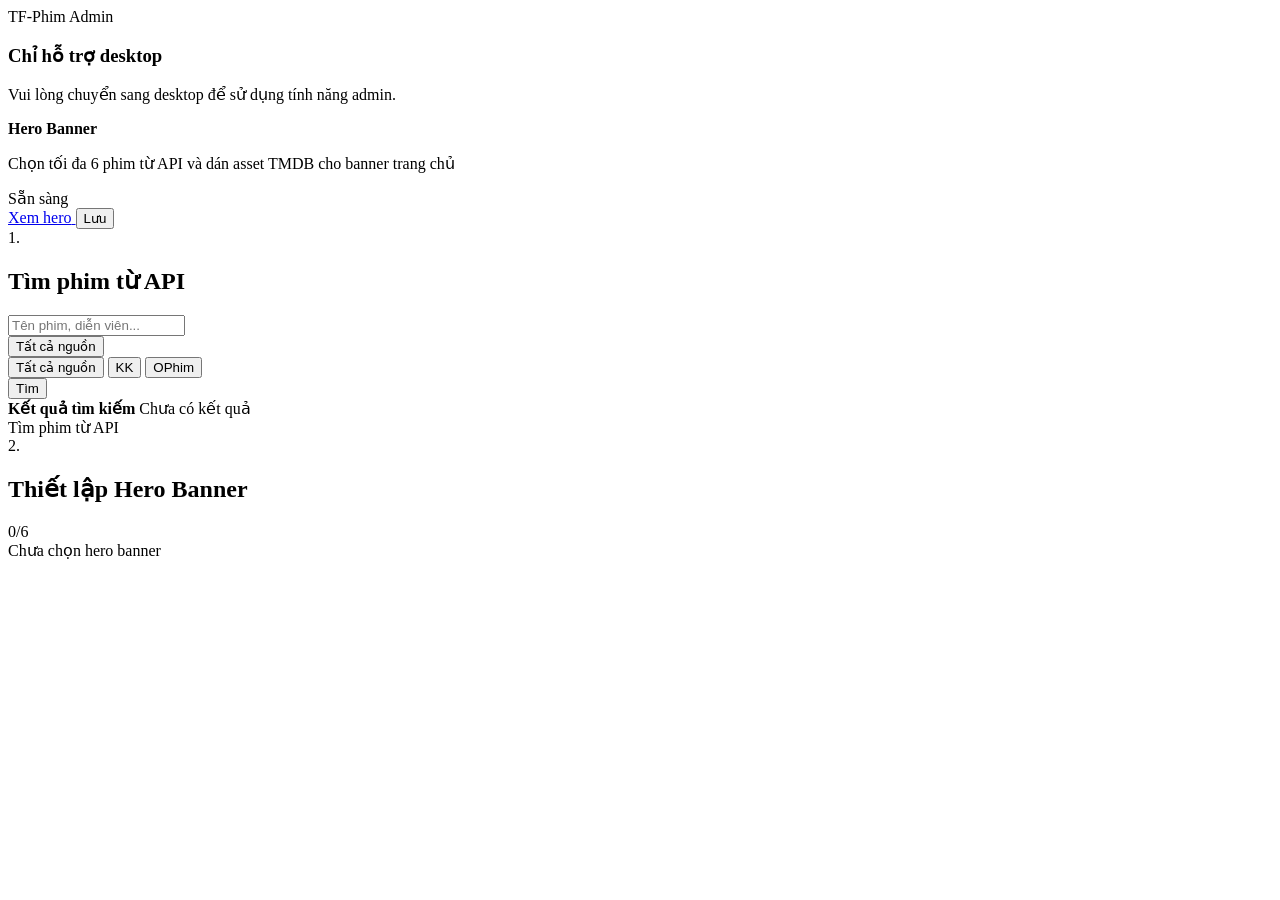
<file: tfphim/src/main/resources/templates/quan-ly-hero-banner.html>
<!DOCTYPE html>
<html lang="vi" xmlns:th="http://www.thymeleaf.org">
<head>
    <meta charset="UTF-8">
    <meta name="viewport" content="width=device-width, initial-scale=1.0">
    <title th:text="${pageTitle} + ' - TF-Phim'">Quan ly Hero Banner - TF-Phim</title>
    <link rel="preconnect" href="https://img.phimapi.com">
    <link rel="preconnect" href="https://img.ophim.live">
    <link rel="preconnect" href="https://image.tmdb.org">
    <link rel="stylesheet" th:href="@{/css/base.css}">
    <link rel="stylesheet" th:href="@{/css/feedback.css}">
    <link rel="stylesheet" th:href="@{/css/components.css}">
    <link rel="stylesheet" th:href="@{/css/layout.css}">
    <link rel="stylesheet" th:href="@{/css/responsive.css}">
    <link rel="stylesheet" th:href="@{/css/admin-hero-banner.css}">
    <link rel="stylesheet" th:href="@{/css/site-fixes.css}">
    <link rel="icon" type="image/png" href="/uploads/Images/tp-logo.png">
</head>
<body class="admin-hero-body">

<section class="admin-desktop-guard" role="status" aria-live="polite">
    <article class="admin-desktop-guard__card">
        <span class="admin-desktop-guard__icon">
            <i data-lucide="monitor" aria-hidden="true"></i>
        </span>
        <span class="admin-desktop-guard__eyebrow">TF-Phim Admin</span>
        <h1>Ch&#7881; h&#7895; tr&#7907; desktop</h1>
        <p>Vui l&#242;ng chuy&#7875;n sang desktop &#273;&#7875; s&#7917; d&#7909;ng t&#237;nh n&#259;ng admin.</p>
    </article>
</section>

<main class="admin-hero-page" data-admin-hero-page>
    <th:block th:replace="~{layouts/admin-sidebar :: adminSidebar('hero')}"></th:block>

    <section class="admin-main">
        <header class="admin-mainbar">
            <div class="admin-mainbar-title">
                <strong>Hero Banner</strong>
                <p>Ch&#7885;n t&#7889;i &#273;a 6 phim t&#7915; API v&#224; d&#225;n asset TMDB cho banner trang ch&#7911;</p>
            </div>

            <div class="admin-main-actions">
                <div class="admin-save-status" data-admin-hero-save-state>
                    <i data-lucide="circle-check" aria-hidden="true"></i>
                    <span>S&#7861;n s&#224;ng</span>
                </div>
                <a class="admin-preview-link" href="/#heroSlider">
                    <i data-lucide="eye" aria-hidden="true"></i>
                    <span>Xem hero</span>
                </a>
                <button class="admin-ghost-btn" type="button" data-admin-hero-save>
                    <i data-lucide="save" aria-hidden="true"></i>
                    <span>L&#432;u</span>
                </button>
            </div>
        </header>

        <section class="admin-hero-layout">
            <section class="admin-panel admin-panel--search" id="admin-hero-search-panel">
                <div class="admin-panel-head">
                    <div class="admin-panel-title">
                        <span>1.</span>
                        <h2>T&#236;m phim t&#7915; API</h2>
                    </div>
                </div>

                <form class="admin-search-form" data-admin-hero-search-form>
                    <label class="admin-search-field" for="adminHeroMovieSearch">
                        <i data-lucide="search" aria-hidden="true"></i>
                        <input id="adminHeroMovieSearch"
                               type="search"
                               name="keyword"
                               placeholder="T&#234;n phim, di&#7877;n vi&#234;n..."
                               autocomplete="off">
                    </label>
                    <div class="admin-source-select" data-admin-hero-source-widget>
                        <button class="admin-source-select__button"
                                type="button"
                                data-admin-hero-source-trigger
                                aria-haspopup="listbox"
                                aria-expanded="false"
                                aria-controls="adminHeroMovieSourceList">
                            <i data-lucide="database" aria-hidden="true"></i>
                            <span data-admin-hero-source-label>T&#7845;t c&#7843; ngu&#7891;n</span>
                            <i data-lucide="chevron-down" aria-hidden="true"></i>
                        </button>
                        <input id="adminHeroMovieSource" type="hidden" name="source" value="all" data-admin-hero-source>
                        <div class="admin-source-select__menu"
                             id="adminHeroMovieSourceList"
                             role="listbox"
                             aria-label="Nguon phim"
                             data-admin-hero-source-menu>
                            <button class="admin-source-select__option is-selected"
                                    type="button"
                                    role="option"
                                    aria-selected="true"
                                    data-admin-hero-source-option="all">
                                T&#7845;t c&#7843; ngu&#7891;n
                            </button>
                            <button class="admin-source-select__option"
                                    type="button"
                                    role="option"
                                    aria-selected="false"
                                    data-admin-hero-source-option="kk">
                                KK
                            </button>
                            <button class="admin-source-select__option"
                                    type="button"
                                    role="option"
                                    aria-selected="false"
                                    data-admin-hero-source-option="ophim">
                                OPhim
                            </button>
                        </div>
                    </div>
                    <button class="admin-primary-btn" type="submit">
                        <i data-lucide="search" aria-hidden="true"></i>
                        <span>T&#236;m</span>
                    </button>
                </form>

                <div class="admin-results-bar">
                    <strong>K&#7871;t qu&#7843; t&#236;m ki&#7871;m</strong>
                    <span data-admin-hero-result-count>Ch&#432;a c&#243; k&#7871;t qu&#7843;</span>
                </div>

                <div class="admin-results-grid" data-admin-hero-results>
                    <div class="admin-empty-state">
                        <i data-lucide="film" aria-hidden="true"></i>
                        <span>T&#236;m phim t&#7915; API</span>
                    </div>
                </div>
            </section>

            <section class="admin-panel admin-panel--editor" id="admin-hero-editor-panel">
                <div class="admin-panel-head">
                    <div class="admin-panel-title">
                        <span>2.</span>
                        <h2>Thi&#7871;t l&#7853;p Hero Banner</h2>
                    </div>
                    <div class="admin-hero-pill">
                        <i data-lucide="image" aria-hidden="true"></i>
                        <span data-admin-hero-count>0/6</span>
                    </div>
                </div>

                <div class="admin-hero-editor" data-admin-hero-editor>
                    <div class="admin-empty-state">
                        <i data-lucide="image-plus" aria-hidden="true"></i>
                        <span>Ch&#432;a ch&#7885;n hero banner</span>
                    </div>
                </div>
            </section>
        </section>
    </section>
</main>

<script th:src="@{/js/main.js}"></script>
<script th:src="@{/js/lucide.min.js}"></script>
<script th:src="@{/js/admin-hero-banner.js}"></script>
<script th:src="@{/js/admin-shell.js}"></script>
</body>
</html>
</file>
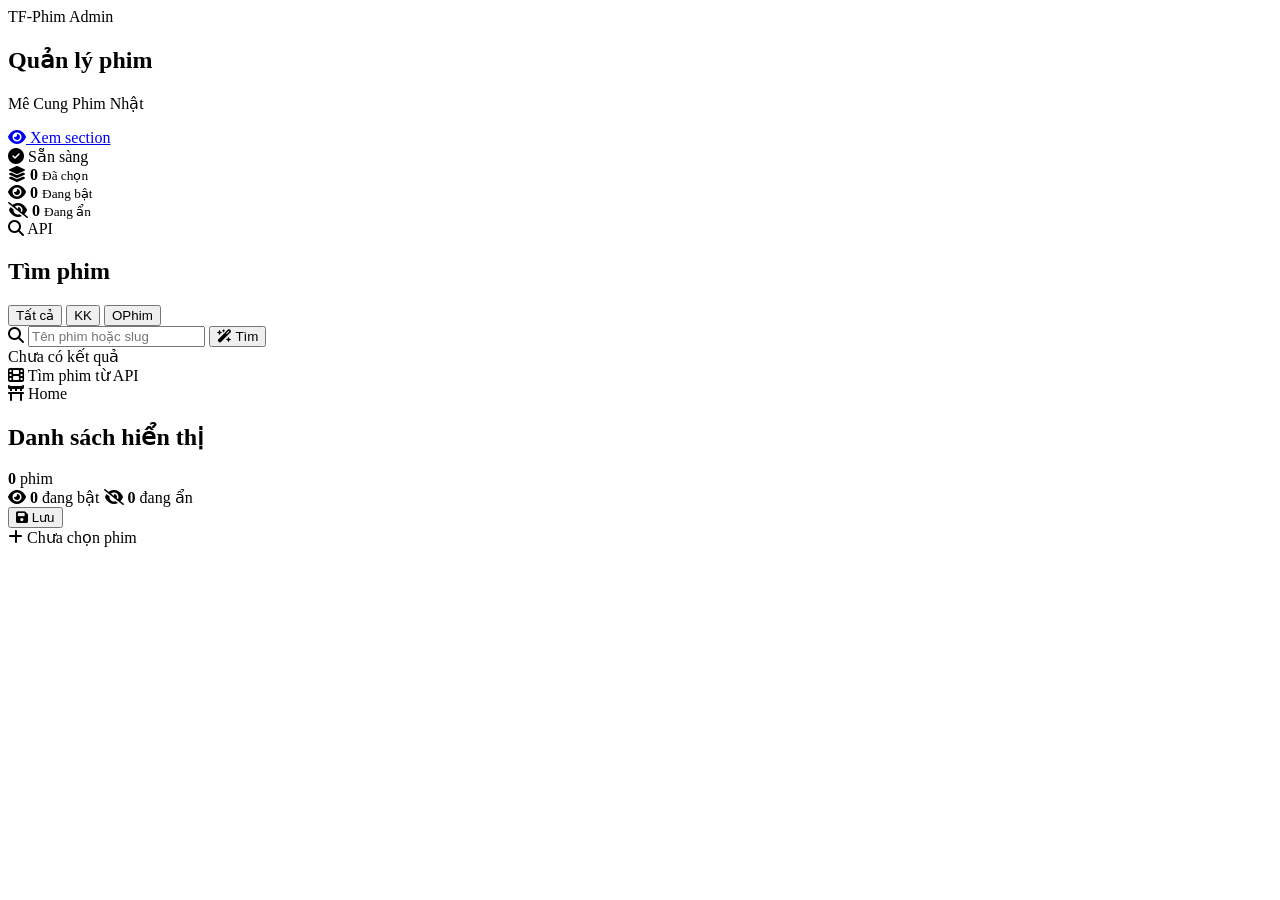
<file: tfphim/src/main/resources/templates/quan-ly-phim.html>
<!DOCTYPE html>
<html lang="vi" xmlns:th="http://www.thymeleaf.org">
<head>
    <meta charset="UTF-8">
    <meta name="viewport" content="width=device-width, initial-scale=1.0">
    <title th:text="${pageTitle} + ' - TF-Phim'">Quan ly phim - TF-Phim</title>
    <link rel="preconnect" href="https://img.phimapi.com">
    <link rel="preconnect" href="https://img.ophim.live">
    <link rel="stylesheet" th:href="@{/css/base.css}">
    <link rel="stylesheet" th:href="@{/css/feedback.css}">
    <link rel="stylesheet" th:href="@{/css/components.css}">
    <link rel="stylesheet" th:href="@{/css/layout.css}">
    <link rel="stylesheet" th:href="@{/css/responsive.css}">
    <link rel="stylesheet" th:href="@{/css/admin-movies.css}">
    <link rel="stylesheet" th:href="@{/css/site-fixes.css}">
    <link rel="icon" type="image/png" href="/uploads/Images/tp-logo.png">
    <link rel="stylesheet" href="https://cdnjs.cloudflare.com/ajax/libs/font-awesome/6.5.0/css/all.min.css">
</head>
<body class="admin-movies-body">
<th:block th:replace="~{layouts/navbar :: siteNavbar}"></th:block>

<main class="admin-movies-page" data-admin-movies-page>
    <section class="admin-movies-hero">
        <div class="admin-movies-heading">
            <span class="admin-movies-kicker">TF-Phim Admin</span>
            <h1>Qu&#7843;n l&#253; phim</h1>
            <p>M&#234; Cung Phim Nh&#7853;t</p>
        </div>

        <div class="admin-hero-actions">
            <a class="admin-preview-link" href="/#section-phim-nhat-ban">
                <i class="fa-solid fa-eye" aria-hidden="true"></i>
                <span>Xem section</span>
            </a>
            <div class="admin-movies-status" data-admin-save-state>
                <i class="fa-solid fa-circle-check" aria-hidden="true"></i>
                <span>S&#7861;n s&#224;ng</span>
            </div>
        </div>
    </section>

    <section class="admin-overview" aria-label="Thong ke quan ly phim">
        <div class="admin-stat-card">
            <i class="fa-solid fa-layer-group" aria-hidden="true"></i>
            <span>
                <strong data-admin-selected-count>0</strong>
                <small>&#272;&#227; ch&#7885;n</small>
            </span>
        </div>
        <div class="admin-stat-card admin-stat-card--enabled">
            <i class="fa-solid fa-eye" aria-hidden="true"></i>
            <span>
                <strong data-admin-enabled-count>0</strong>
                <small>&#272;ang b&#7853;t</small>
            </span>
        </div>
        <div class="admin-stat-card admin-stat-card--muted">
            <i class="fa-solid fa-eye-slash" aria-hidden="true"></i>
            <span>
                <strong data-admin-disabled-count>0</strong>
                <small>&#272;ang &#7849;n</small>
            </span>
        </div>
    </section>

    <section class="admin-movies-layout">
        <section class="admin-workspace admin-workspace--search">
            <div class="admin-workspace-head">
                <div class="admin-workspace-title">
                    <span class="admin-panel-icon">
                        <i class="fa-solid fa-magnifying-glass" aria-hidden="true"></i>
                    </span>
                    <span>
                        <span class="admin-panel-eyebrow">API</span>
                        <h2>T&#236;m phim</h2>
                    </span>
                </div>
                <div class="admin-source-toggle" role="tablist" aria-label="Nguon phim">
                    <button type="button" class="is-active" data-admin-source="all">T&#7845;t c&#7843;</button>
                    <button type="button" data-admin-source="kk">KK</button>
                    <button type="button" data-admin-source="ophim">OPhim</button>
                </div>
            </div>

            <form class="admin-search-form" data-admin-search-form>
                <label class="admin-search-field" for="adminMovieSearch">
                    <i class="fa-solid fa-magnifying-glass" aria-hidden="true"></i>
                    <input id="adminMovieSearch"
                           type="search"
                           name="keyword"
                           placeholder="T&#234;n phim ho&#7863;c slug"
                           autocomplete="off">
                </label>
                <button class="admin-primary-btn" type="submit">
                    <i class="fa-solid fa-wand-magic-sparkles" aria-hidden="true"></i>
                    <span>T&#236;m</span>
                </button>
            </form>

            <div class="admin-results-bar">
                <span data-admin-result-count>Ch&#432;a c&#243; k&#7871;t qu&#7843;</span>
            </div>

            <div class="admin-results-grid" data-admin-results>
                <div class="admin-empty-state">
                    <i class="fa-solid fa-film" aria-hidden="true"></i>
                    <span>T&#236;m phim t&#7915; API</span>
                </div>
            </div>
        </section>

        <section class="admin-workspace admin-workspace--selected">
            <div class="admin-workspace-head">
                <div class="admin-workspace-title">
                    <span class="admin-panel-icon">
                        <i class="fa-solid fa-torii-gate" aria-hidden="true"></i>
                    </span>
                    <span>
                        <span class="admin-panel-eyebrow">Home</span>
                        <h2>Danh s&#225;ch hi&#7875;n th&#7883;</h2>
                    </span>
                </div>
                <div class="admin-count-pill">
                    <strong data-admin-selected-count>0</strong>
                    <span>phim</span>
                </div>
            </div>

            <div class="admin-selected-toolbar">
                <div class="admin-toolbar-stats">
                    <span>
                        <i class="fa-solid fa-eye" aria-hidden="true"></i>
                        <strong data-admin-enabled-count>0</strong>
                        &#273;ang b&#7853;t
                    </span>
                    <span>
                        <i class="fa-solid fa-eye-slash" aria-hidden="true"></i>
                        <strong data-admin-disabled-count>0</strong>
                        &#273;ang &#7849;n
                    </span>
                </div>
                <button class="admin-ghost-btn" type="button" data-admin-save-order>
                    <i class="fa-solid fa-floppy-disk" aria-hidden="true"></i>
                    <span>L&#432;u</span>
                </button>
            </div>

            <div class="admin-selected-list" data-admin-selected-list>
                <div class="admin-empty-state">
                    <i class="fa-solid fa-plus" aria-hidden="true"></i>
                    <span>Ch&#432;a ch&#7885;n phim</span>
                </div>
            </div>
        </section>
    </section>
</main>

<th:block th:replace="~{layouts/footer :: siteFooter}"></th:block>

<script th:src="@{/js/main.js}"></script>
<script th:src="@{/js/admin-movies.js}"></script>
</body>
</html>
</file>
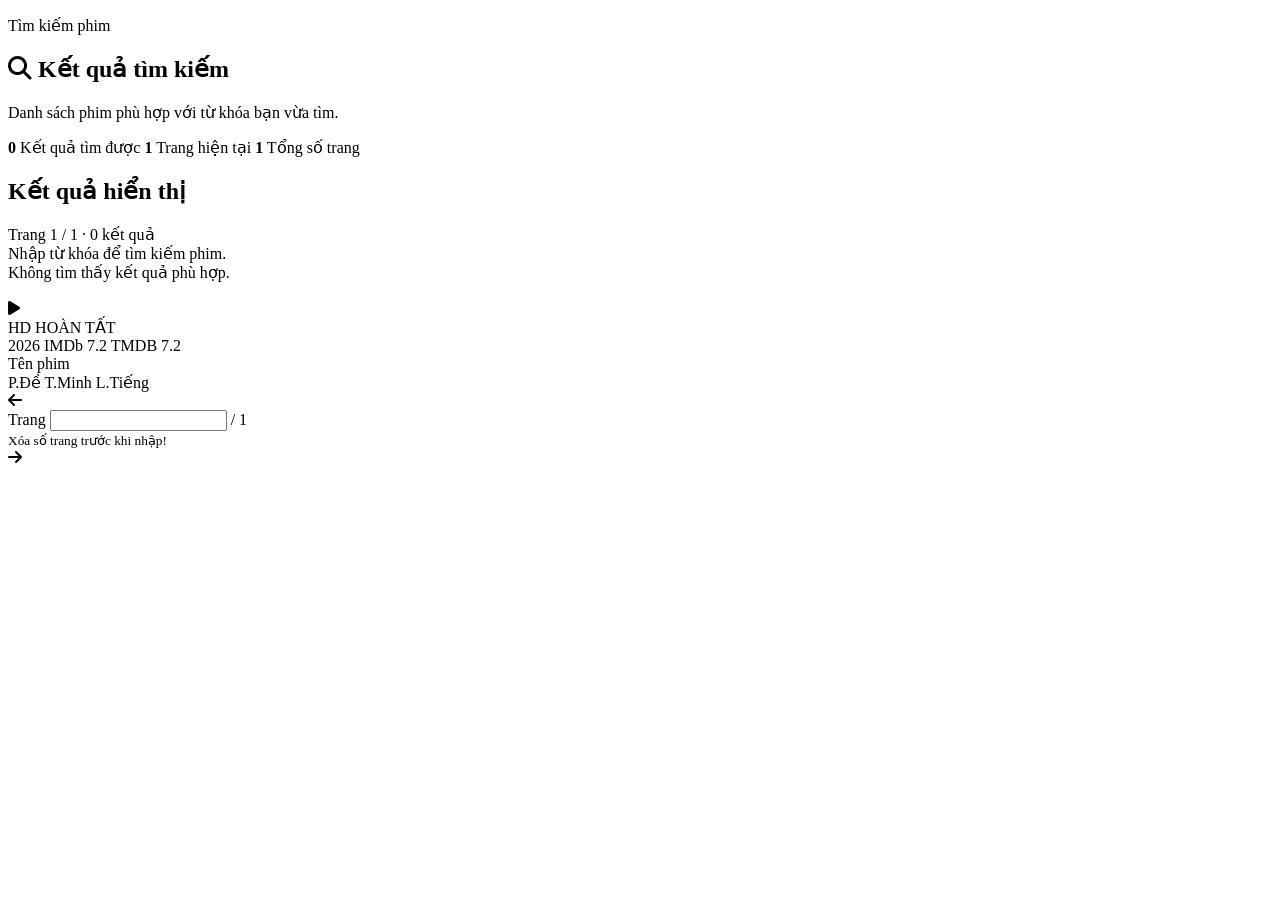
<file: tfphim/src/main/resources/templates/search-results.html>
<!DOCTYPE html>
<html lang="vi" xmlns:th="http://www.thymeleaf.org">
<head>
    <meta charset="UTF-8">
    <meta name="viewport" content="width=device-width, initial-scale=1.0">
    <title th:text="${pageTitle} + ' - TF-Phim'">Kết quả tìm kiếm - TF-Phim</title>
    <link rel="stylesheet" th:href="@{/css/base.css}">
    <link rel="stylesheet" th:href="@{/css/feedback.css}">
    <link rel="stylesheet" th:href="@{/css/category.css}">
    <link rel="stylesheet" th:href="@{/css/components.css}">
    <link rel="stylesheet" th:href="@{/css/layout.css}">
    <link rel="stylesheet" th:href="@{/css/responsive.css}">
    <link rel="stylesheet" th:href="@{/css/site-fixes.css}">
    <link rel="icon" type="image/png" href="/uploads/Images/tp-logo.png">
    <link rel="stylesheet" href="https://cdnjs.cloudflare.com/ajax/libs/font-awesome/6.5.0/css/all.min.css">
</head>
<body>
<th:block th:replace="~{layouts/navbar :: siteNavbar}"></th:block>

<main class="category-page">
    <section class="category-hero">
        <div class="category-hero-inner">
            <p class="category-eyebrow">Tìm kiếm phim</p>
            <h1>
                <i class="fa-solid fa-magnifying-glass" aria-hidden="true"></i>
                <span th:text="${searchKeyword != null and searchKeyword != '' ? 'Kết quả cho: ' + searchKeyword : 'Tìm kiếm'}">Kết quả tìm kiếm</span>
            </h1>
            <p class="category-description">Danh sách phim phù hợp với từ khóa bạn vừa tìm.</p>

            <div class="category-stats">
                <span class="category-stat">
                    <strong th:text="${totalItemsText}">0</strong>
                    <span>Kết quả tìm được</span>
                </span>
                <span class="category-stat">
                    <strong th:text="${currentPage}">1</strong>
                    <span>Trang hiện tại</span>
                </span>
                <span class="category-stat">
                    <strong th:text="${totalPages}">1</strong>
                    <span>Tổng số trang</span>
                </span>
            </div>
        </div>
    </section>

    <section class="category-panel">
        <div class="section-header">
            <h2>Kết quả hiển thị</h2>
            <span class="category-page-indicator"
                  th:text="${errorMessage == null ? 'Trang ' + currentPage + ' / ' + totalPages + ' · ' + totalItemsText + ' kết quả' : (searchKeyword != null and searchKeyword != '' ? 'Từ khóa: ' + searchKeyword : 'Chưa có từ khóa')}">Trang 1 / 1 · 0 kết quả</span>
        </div>

        <div class="loading-spinner category-empty" th:if="${errorMessage != null}" th:text="${errorMessage}">
            Nhập từ khóa để tìm kiếm phim.
        </div>

        <div class="loading-spinner category-empty" th:if="${errorMessage == null and #lists.isEmpty(movies)}">
            Không tìm thấy kết quả phù hợp.
        </div>

        <div class="movie-grid" th:if="${errorMessage == null and !#lists.isEmpty(movies)}">
            <a class="movie-card-link"
               th:each="movie : ${movies}"
               th:href="${movie['detail_url'] != null and movie['detail_url'] != '' ? movie['detail_url'] : '/phim/' + movie['slug']}">
                <article class="movie-card"
                         th:attr="data-slug=${movie['slug']},
                                  data-source=${movie['source']},
                                  data-name=${movie['name']},
                                  data-original-name=${movie['original_name'] != null ? movie['original_name'] : movie['origin_name']},
                                  data-thumb=${movie['thumb_url']},
                                  data-poster=${movie['poster_url']},
                                  data-quality=${movie['quality']},
                                  data-episode=${movie['episode_current'] != null and movie['episode_current'] != '' ? movie['episode_current'] : movie['current_episode']},
                                  data-language=${movie['lang'] != null and movie['lang'] != '' ? movie['lang'] : movie['language']},
                                  data-year=${movie['year']},
                                  data-description=${movie['description']},
                                  data-time=${movie['time']},
                                  data-status=${movie['status']},
                                  data-trailer-url=${movie['trailer_url']},
                                  data-rating=${movie['movie_rating']},
                                  data-imdb-rating=${movie['movie_imdb_rating']},
                                  data-tmdb-rating=${movie['movie_tmdb_rating']}">
                    <div class="card-thumb">
                        <img th:src="${movie['poster_url'] != null and movie['poster_url'] != '' ? movie['poster_url'] : movie['thumb_url']}"
                             th:alt="${movie['name']}"
                             loading="lazy"
                             decoding="async"
                             fetchpriority="low">
                        <div class="overlay">
                            <div class="play-btn"><i class="fa-solid fa-play" aria-hidden="true"></i></div>
                        </div>
                        <span class="badge hd" th:text="${movie['quality'] != null and movie['quality'] != '' ? movie['quality'] : 'HD'}">HD</span>
                        <span class="badge ep"
                              style="top:8px;left:auto;right:8px;"
                              th:if="${movie['card_episode_label'] != null and movie['card_episode_label'] != ''}"
                              th:text="${movie['card_episode_label']}">HO&#192;N T&#7844;T</span>
                        <div class="card-thumb-badges"
                             th:if="${movie['year'] != null or (movie['movie_imdb_rating'] != null and movie['movie_imdb_rating'] != '' and movie['movie_imdb_rating'] != '0' and movie['movie_imdb_rating'] != '0.0') or (movie['movie_tmdb_rating'] != null and movie['movie_tmdb_rating'] != '' and movie['movie_tmdb_rating'] != '0' and movie['movie_tmdb_rating'] != '0.0')}">
                            <span class="badge badge-year" th:if="${movie['year'] != null}" th:text="${movie['year']}">2026</span>
                            <span class="badge badge-rating badge-rating--imdb"
                                  th:if="${movie['movie_imdb_rating'] != null and movie['movie_imdb_rating'] != '' and movie['movie_imdb_rating'] != '0' and movie['movie_imdb_rating'] != '0.0'}"
                                  th:text="${'IMDb ' + movie['movie_imdb_rating']}">IMDb 7.2</span>
                            <span class="badge badge-rating badge-rating--tmdb"
                                  th:if="${movie['movie_tmdb_rating'] != null and movie['movie_tmdb_rating'] != '' and movie['movie_tmdb_rating'] != '0' and movie['movie_tmdb_rating'] != '0.0'}"
                                  th:text="${'TMDB ' + movie['movie_tmdb_rating']}">TMDB 7.2</span>
                        </div>
                    </div>

                    <div class="card-info">
                        <div class="card-title" th:text="${movie['name']}">Tên phim</div>
                        <div class="card-language-badges"
                             th:if="${(movie['lang'] != null and movie['lang'] != '') or (movie['language'] != null and movie['language'] != '')}"
                             th:with="movieLang=${movie['lang'] != null and movie['lang'] != '' ? movie['lang'] : movie['language']}, normalizedLanguage=${#strings.toLowerCase(movieLang)}">
                            <span class="mini-badge lang-sub"
                                  th:if="${#strings.contains(normalizedLanguage, 'vietsub')}">P.&#272;&#7873;</span>
                            <span class="mini-badge lang-dub"
                                  th:if="${#strings.contains(normalizedLanguage, 'thuyet minh') or #strings.contains(normalizedLanguage, 'thuyết minh')}">T.Minh</span>
                            <span class="mini-badge lang-voice"
                                  th:if="${#strings.contains(normalizedLanguage, 'long tieng') or #strings.contains(normalizedLanguage, 'lồng tiếng')}">L.Ti&#7871;ng</span>
                        </div>
                    </div>
                </article>
            </a>
        </div>

        <nav class="pagination-compact category-pagination" th:if="${errorMessage == null and totalPages > 1}">
            <a class="pagination-arrow"
               th:classappend="${!hasPrevious} ? ' disabled'"
               th:href="${hasPrevious} ? @{/tim-kiem(keyword=${searchKeyword},page=${currentPage - 1})} : '#'"
               aria-label="Trang truoc">
                <i class="fa-solid fa-arrow-left" aria-hidden="true"></i>
            </a>

            <form class="pagination-status pagination-form"
                  th:action="@{/tim-kiem}"
                  method="get"
                  aria-label="Thong tin phan trang">
                <input type="hidden" name="keyword" th:value="${searchKeyword}">
                <div class="pagination-form-main">
                    <span class="pagination-label">Trang</span>
                    <input class="pagination-input"
                           type="number"
                           name="page"
                           min="1"
                           th:max="${totalPages}"
                           th:value="${currentPage}"
                           inputmode="numeric"
                           aria-label="Nhap so trang">
                    <span class="pagination-separator" th:text="${'/ ' + totalPages}">/ 1</span>
                </div>
                <small class="pagination-note">Xóa số trang trước khi nhập!</small>
            </form>

            <a class="pagination-arrow"
               th:classappend="${!hasNext} ? ' disabled'"
               th:href="${hasNext} ? @{/tim-kiem(keyword=${searchKeyword},page=${currentPage + 1})} : '#'"
               aria-label="Trang sau">
                <i class="fa-solid fa-arrow-right" aria-hidden="true"></i>
            </a>
        </nav>
    </section>
</main>

<th:block th:replace="~{layouts/footer :: siteFooter}"></th:block>

<script th:src="@{/js/main.js}"></script>
</body>
</html>
</file>
